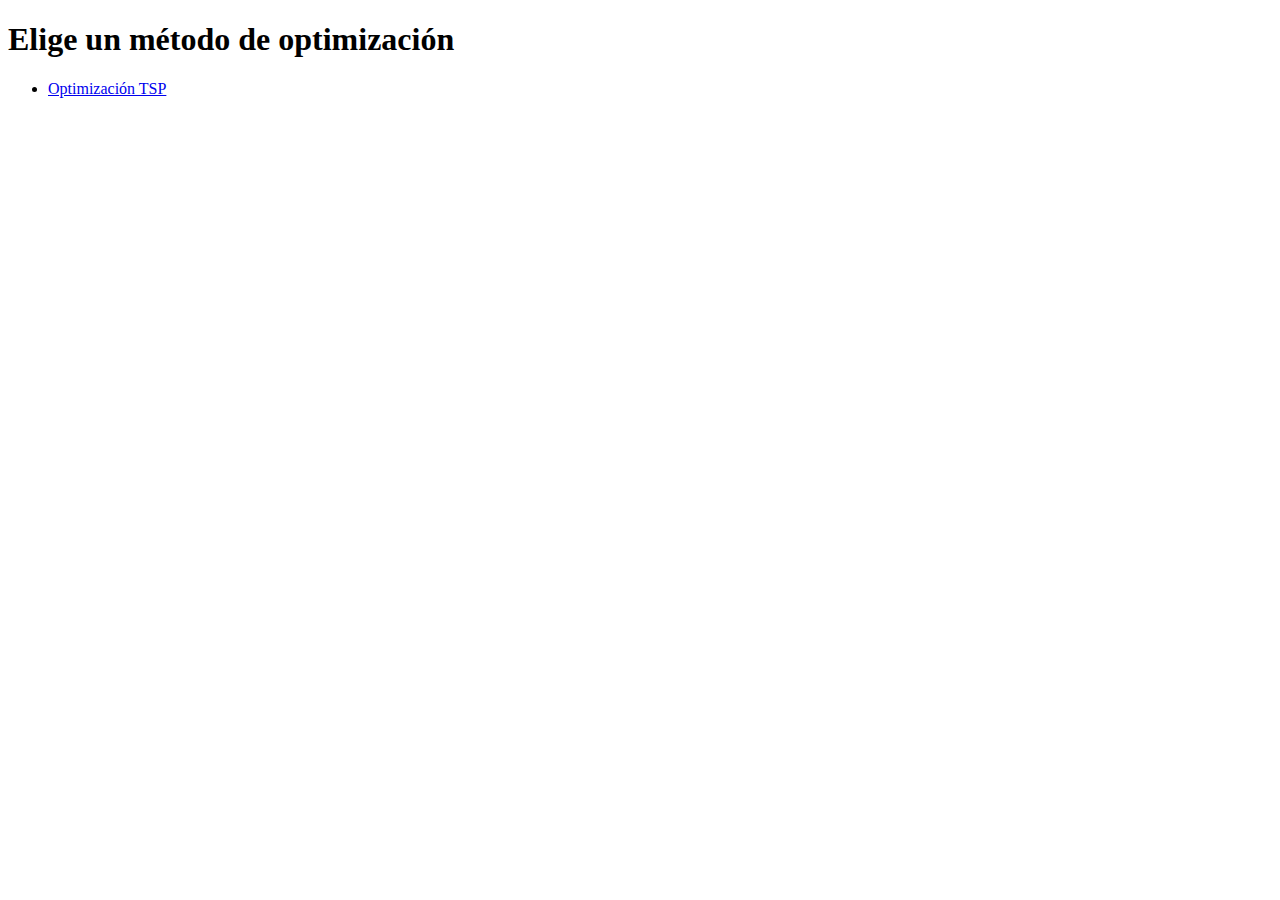
<file: index.html>
<!DOCTYPE html>
<html lang="en">
<head>
	<meta charset="UTF-8">
	<meta http-equiv="X-UA-Compatible" content="IE=edge">
	<meta name="viewport" content="width=device-width, initial-scale=1.0">
	<title>Métodos de optimización y aplicaciones</title>
</head>
<body>
	<h1>Elige un método de optimización</h1>
	<ul>
		<li><a href="./map.html">Optimización TSP</a></li>
	</ul>
</body>
</html>
</file>
